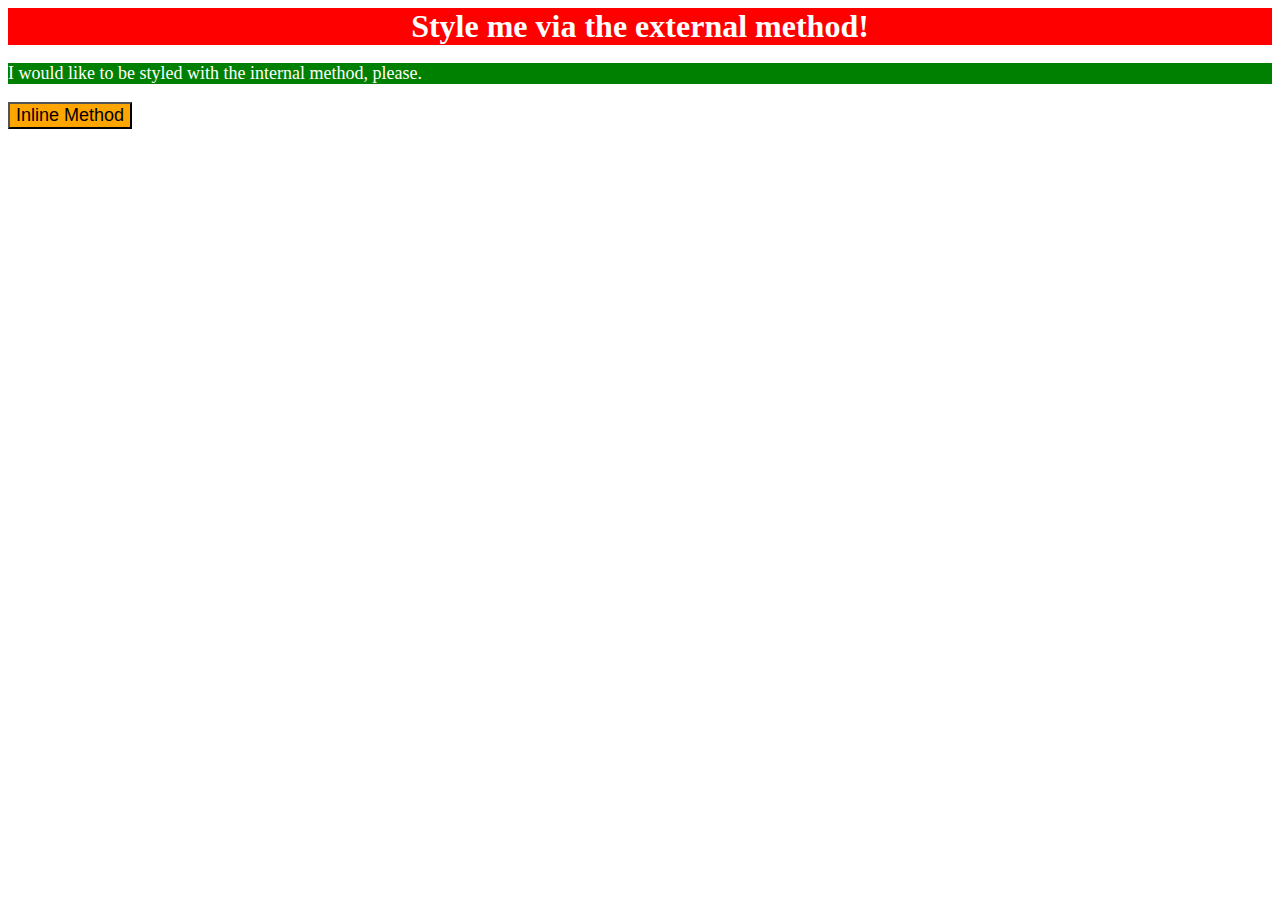
<file: foundations/intro-to-css/01-css-methods/index.html>
<!DOCTYPE html>
<html lang="en">
  <head>
    <!-- added a link reference to style.css -->
    <link rel="stylesheet" href="style.css">
    <!-- added with internal method a css style block for paragraph -->
    <style>
      p {
         background-color:green;
          color: white;
          font-size: 18px;
      }
    </style>
    <meta charset="UTF-8">
    <meta http-equiv="X-UA-Compatible" content="IE=edge">
    <meta name="viewport" content="width=device-width, initial-scale=1.0">
    <title>Methods for Adding CSS</title>
  </head>
  <body>
    <div>Style me via the external method!</div>
    <p>I would like to be styled with the internal method, please.</p>

    <!-- added with inline method the color orange to button-->
    <button style="background-color: orange; font-size: 18px">Inline Method</button>
  </body>
</html>
</file>
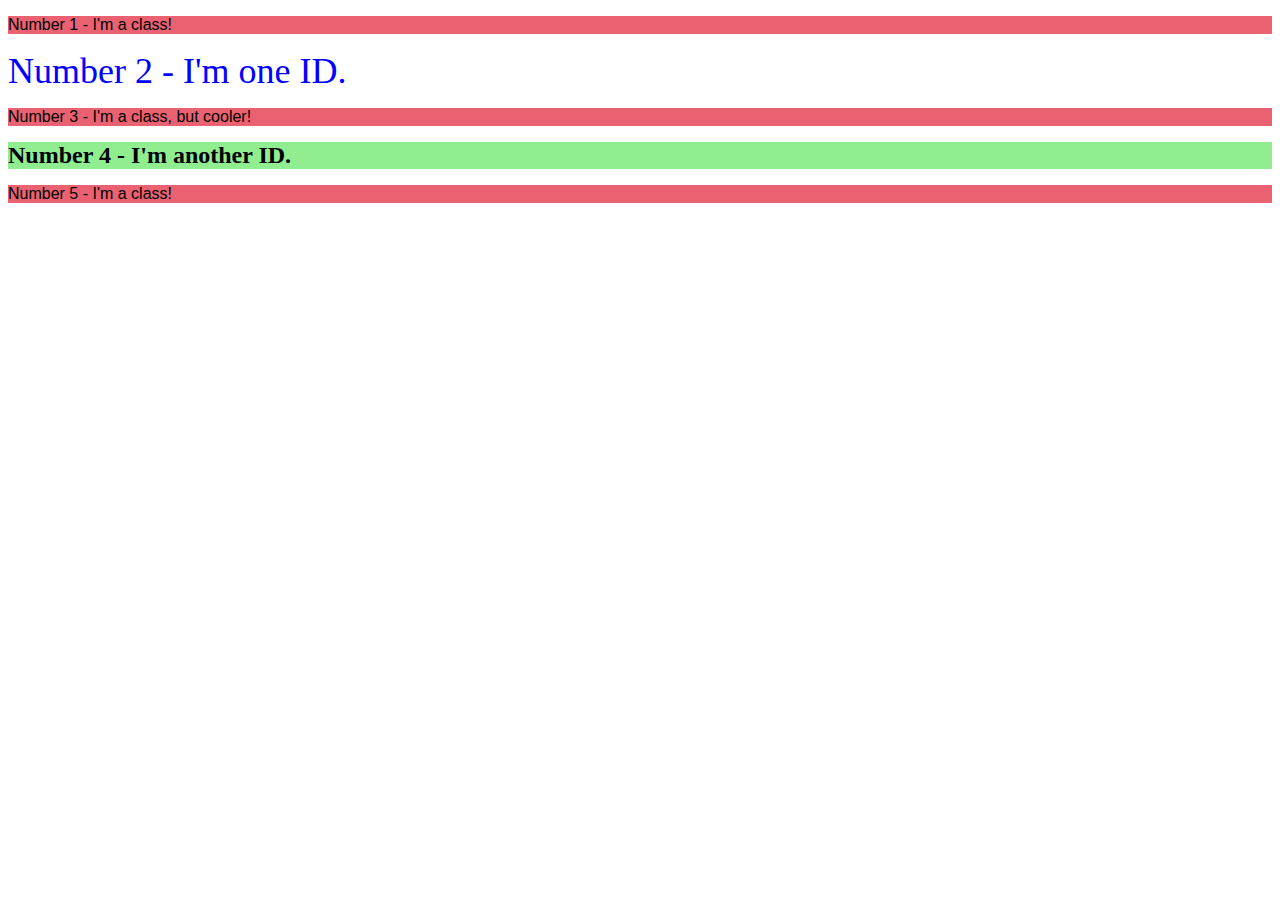
<file: foundations/intro-to-css/02-class-id-selectors/index.html>
<!DOCTYPE html>
<html lang="en">
  <head>
    <meta charset="UTF-8">
    <meta http-equiv="X-UA-Compatible" content="IE=edge">
    <meta name="viewport" content="width=device-width, initial-scale=1.0">
    <title>Class and ID Selectors</title>
    <link rel="stylesheet" href="style.css">
  </head>
  <body>
    <p class="odd">Number 1 - I'm a class!</p>
    <div id="second">Number 2 - I'm one ID.</div>
    <p class="odd" id="third">Number 3 - I'm a class, but cooler!</p>
    <div id="fourth">Number 4 - I'm another ID.</div>
    <p class="odd">Number 5 - I'm a class!</p>
  </body>
</html>
</file>
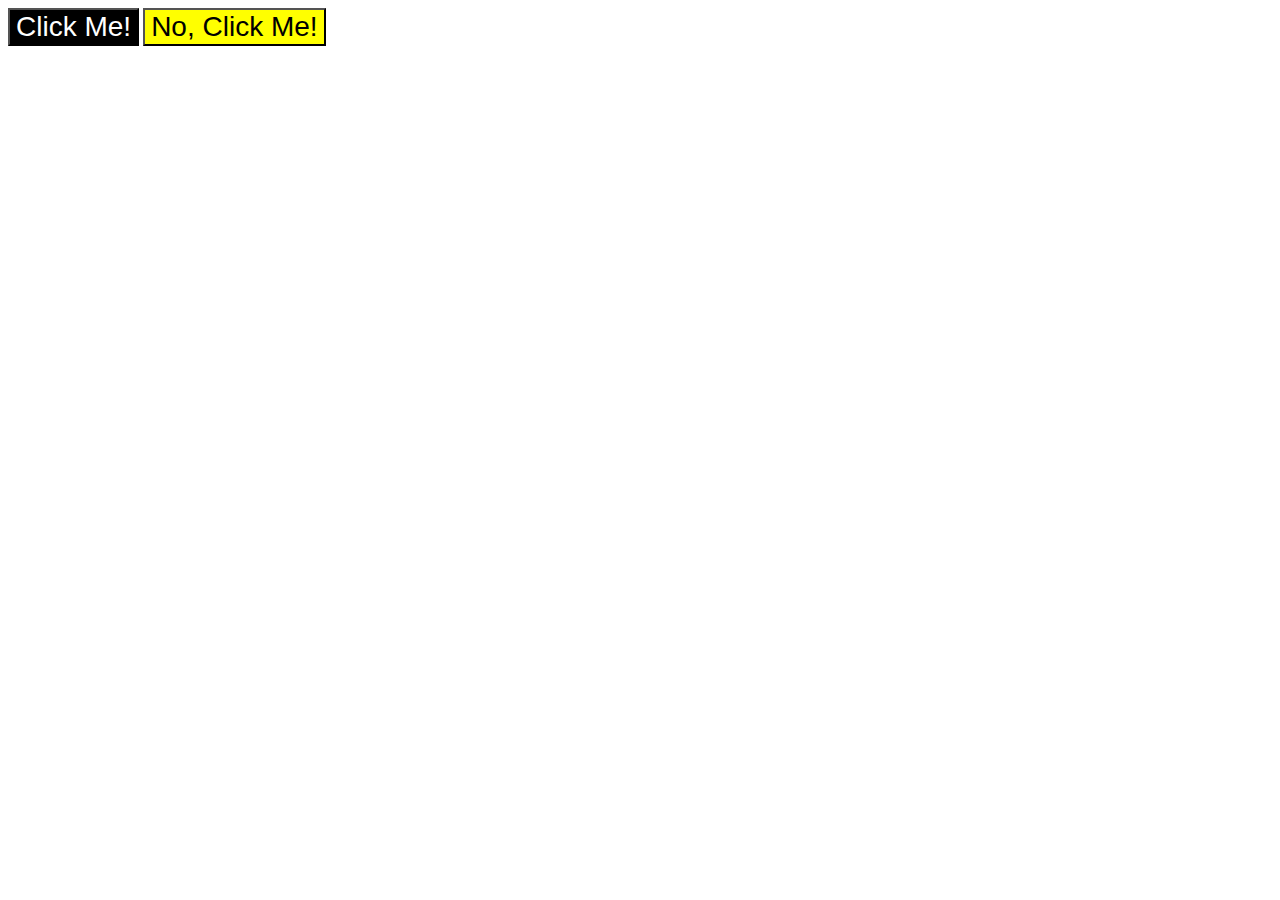
<file: foundations/intro-to-css/03-grouping-selectors/index.html>
<!DOCTYPE html>
<html lang="en">
  <head>
    <meta charset="UTF-8">
    <meta http-equiv="X-UA-Compatible" content="IE=edge">
    <meta name="viewport" content="width=device-width, initial-scale=1.0">
    <title>Grouping Selectors</title>
    <link rel="stylesheet" href="style.css">
  </head>
  <body>
    <button class="buttons" id="first">Click Me!</button>
    <button class="buttons" id="second">No, Click Me!</button>
  </body>
</html>
</file>
<file: foundations/intro-to-css/01-css-methods/style.css>
div {  background-color: red; 
        color: white; 
        font-size: 32px;
        text-align: center;
        font-weight: bold;
}
</file>
<file: foundations/intro-to-css/02-class-id-selectors/style.css>
/* Add CSS Styling */

p.odd {
    background-color: rgb(234, 98, 114);
    font-family: Verdana, "DejaVu-Sans", sans-serif;
}

#second {
    font-size: 36px;
    color: blue;
}

.third {
    font-size: 24px;
}

#fourth {
    background-color: lightgreen;
    font-size: 24px;
    font-weight: bold;
}
</file>
<file: foundations/intro-to-css/03-grouping-selectors/style.css>
/* Add CSS Styling */

.buttons {
    font-size: 28px;
    font-family: Helvetica, 'Times New Roman', sans-serif;
}

#first {
    background-color: black;
    color: white;
} 

#second {
    background-color: yellow;
}
/* a font size of 28px and a list of fonts 
containing `Helvetica` and `Times New Roman`, with `sans-serif` as a fallback*/
</file>
